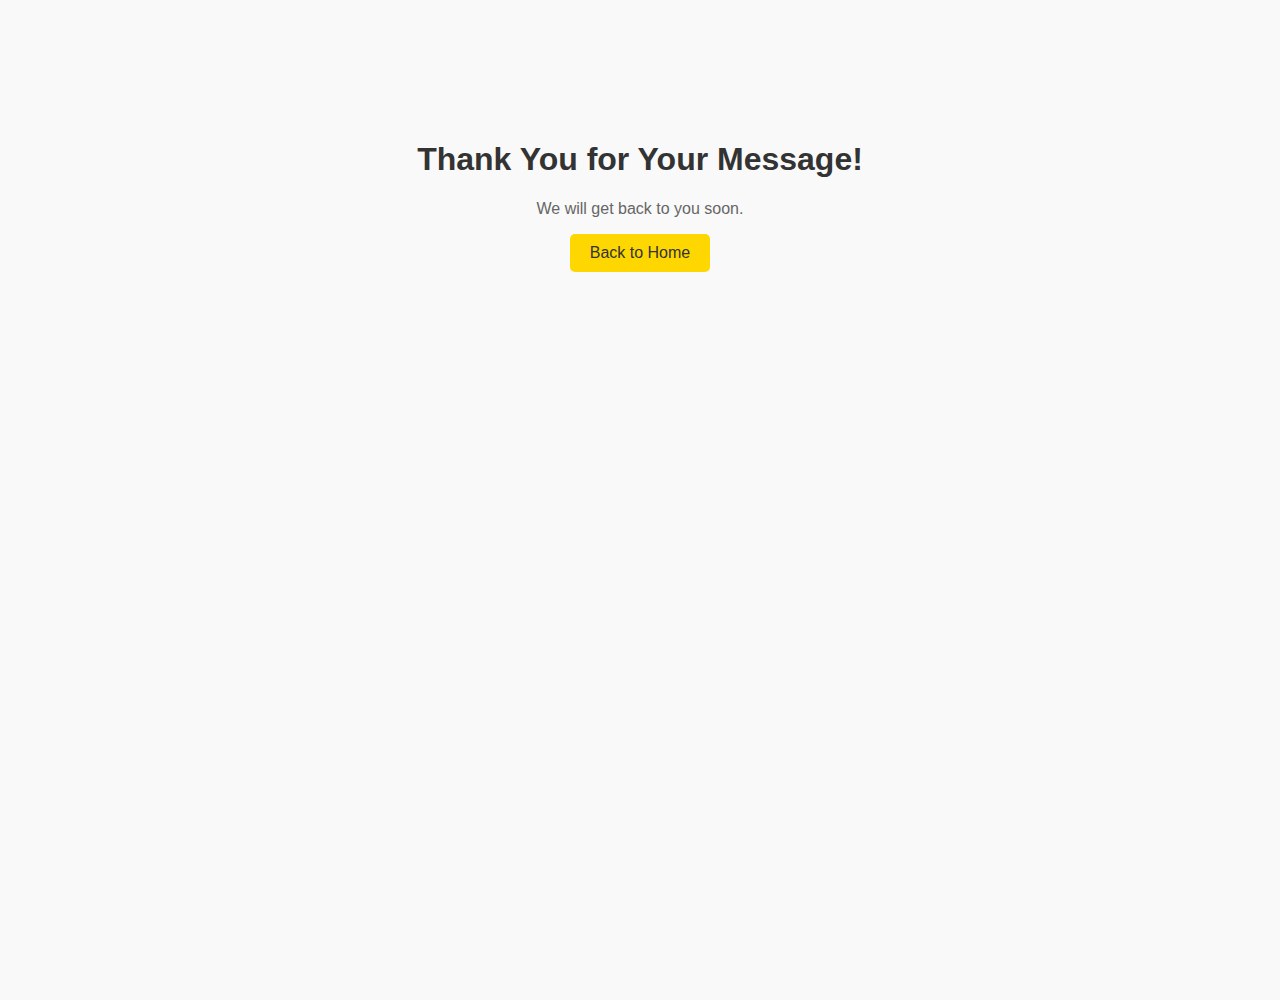
<file: ssc/thank-you.html>
<!DOCTYPE html>
<html>
<head>
    <meta charset="utf-8">
    <meta name="viewport" content="width=device-width, initial-scale=1">
    <title>Thank You</title>
    <link rel="stylesheet" href="styles.css">
    <style>
        body {
            background-color: #f9f9f9;
            font-family: Arial, sans-serif;
        }

        .container {
            text-align: center;
            margin-top: 100px;
            padding: 20px;
        }

        h1 {
            color: #333;
        }

        p {
            color: #666;
        }

        .btn-primary {
            background-color: gold;
            border: none;
            color: #333;
            padding: 10px 20px;
            text-align: center;
            text-decoration: none;
            display: inline-block;
            font-size: 16px;
            border-radius: 5px;
        }

        .btn-primary:hover {
            background-color: #ffcc00;
        }
    </style>
</head>
<body>
    <div class="container">
        <h1>Thank You for Your Message!</h1>
        <p>We will get back to you soon.</p>
        <a href="index.html" class="btn btn-primary">Back to Home</a>
    </div>
</body>
</html>
</file>
<file: ssc/styles.css>
/* href Transition */
html {
  scroll-behavior: smooth;
  height: 100%;
}

body,
html {
  height: 100%;
  margin: 0;
  font-family: sans-serif;
  color: #666;
  text-align: center;
}
nav{
  background: #fff;
  /* height: 6rem; */
  font-weight: 700;
  text-transform: uppercase;
}

.navbar-brand img{
  width: 100%;
  height: 7rem;
}
/* PARALLAX START */
.parallax1 {
  background: url("IMG-20231006-WA0076.jpg");
  background-size: cover;
  z-index: 50;
  min-height: 100%;
}

.parallax2 {
  background: url("IMG-20231006-WA0081.jpg");
  min-height: 80%;
}

.parallax3 {
  background: url("IMG-20231006-WA0069.jpg");
  min-height: 60%;
}

.parallax4 {
  background: url("IMG-20231006-WA0068.jpg");
  background-position: 0 -231px !important;
  min-height: 80%;
}

.parallax5 {
  background: url("IMG-20231006-WA0067.jpg");
  min-height: 80%;
}

.parallax1,
.parallax2,
.parallax3,
.parallax4,
.parallax5 {
  position: relative;
  opacity: 1;
  background-size: cover;
  background-repeat: no-repeat;
  background-attachment: fixed;
  background-position: center;
}

/* PARALLAX END */

.heading {
  position: absolute;
  color: #ffffff;
  font-size: 400%;
  top: 38%;
  width: 100%;
  font-weight: 800;
  text-transform: uppercase;
  letter-spacing: 8px;
  text-shadow: 0 0 10px black;
}
.heaading p{
  color: #ffffff;
  font-weight: 700;
}

.heading-sm {
  position: absolute;
  top: 45%;
  width: 100%;
  color: white;
  font-size: 250%;
  text-transform: uppercase;
  letter-spacing: 5px;
  text-shadow: 0 0 16px black;
  text-align: center;
}
.parallax1 p{
  color: #fff;
  font-size: 16px;
  text-align: center;
  z-index: 100;
}

h1,
.heading {
  text-align: center;
}
.border {
  background-color: black;
  padding: 5px;
  text-align: center;
}

.two-col {
  float: left;
  width: 42%;
  padding: 0 4%;
  text-align: left;
}

#contact-header {
  background-color: #323232;
  color: white;
}

section {
  overflow: auto;
  padding: 50px 80px;
}

.section1 {
  padding: 15px 80px;
}
.section1 img{
  border-radius: 20px 30px 30px 20px;
  width: 100%;
}
.dark {
  overflow: auto;
  padding: 50px 80px;
  background-color: #323232;
  color: #000;
}
.card{
  cursor: pointer;
}
.card:hover{
  box-shadow: 0 0 16px rgb(255, 255, 255);
  transition-duration: 1s;
  transform: scale(120%);
}
.dark1{
  overflow: auto;
  padding: 50px 80px;
  background-color: #323232;
  color: #fff;
}

.form {
  border-radius: 7px;
  padding: 30px;
}

#form-content {
  transition: 0.5s;
}

#form-content:hover {
  -webkit-box-shadow: 0px 5px 13px 2px rgba(71, 70, 71, 0.76);
  -moz-box-shadow: 0px 5px 13px 2px rgba(71, 70, 71, 0.76);
  box-shadow: 0px 5px 13px 2px rgba(71, 70, 71, 0.76);
}

.group {
  position: relative;
  margin-bottom: 45px;
}

textarea {
  resize: none !important;
}

input,
textarea {
  background: none;
  font-size: 18px;
  padding: 10px 10px 10px 5px;
  display: block;
  width: 300px;
  border: none;
  border-bottom: 1px solid #757575;
}
input:focus,
textarea:focus {
  outline: none;
}

label {
  color: #999;
  font-size: 18px;
  font-weight: normal;
  position: absolute;
  pointer-events: none;
  left: 5px;
  top: 10px;
  transition: 0.2s ease all;
  -moz-transition: 0.2s ease all;
  -webkit-transition: 0.2s ease all;
}

/* active state */
input:focus ~ label,
input:valid ~ label {
  top: -20px;
  font-size: 14px;
  color: #5264ae;
}

textarea:focus ~ label,
textarea:valid ~ label {
  top: -20px;
  font-size: 14px;
  color: #5264ae;
}
/* btn */
form .form-group .btn{
  background: #d39e2b;
}
/* BOTTOM INPUT BARS ================================= */
.bar {
  position: relative;
  display: block;
  width: 100%;
}
.bar:before,
.bar:after {
  content: "";
  height: 2px;
  width: 0;
  bottom: 1px;
  position: absolute;
  background: #03588c;
  transition: 0.2s ease all;
  -moz-transition: 0.2s ease all;
  -webkit-transition: 0.2s ease all;
}
.bar:before {
  left: 50%;
}
.bar:after {
  right: 50%;
}

/* active state */
input:focus ~ .bar:before,
input:focus ~ .bar:after {
  width: 50%;
}

textarea:focus ~ .bar:before,
textarea:focus ~ .bar:after {
  width: 50%;
}

/* HIGHLIGHTER ================================== */
.highlight {
  position: absolute;
  height: 60%;
  width: 100px;
  top: 25%;
  left: 0;
  pointer-events: none;
  opacity: 0.5;
}

/* active state */
input:focus ~ .highlight {
  -webkit-animation: inputHighlighter 0.3s ease;
  -moz-animation: inputHighlighter 0.3s ease;
  animation: inputHighlighter 0.3s ease;
}

textarea:focus ~ .highlight {
  -webkit-animation: inputHighlighter 0.3s ease;
  -moz-animation: inputHighlighter 0.3s ease;
  animation: inputHighlighter 0.3s ease;
}

.fixed-top {
  transition: background-color 500ms;
}

.fixed-top.scrolled {
  background-color: #fff;
  color: rgb(73, 60, 60);
}
footer{
  background:#000;
  padding-top: 30px;
  color: #fff;
}
@media (max-width: 768px) {
  .heading {
    font-size: 250%;
  }

  .heading-sm {
    font-size: 180%;
  }
  nav{
    background: #fff;
  }
  .two-col {
    width: 100%;
    padding: 0;
    text-align: center;
  }
  .parallax4 {
    background-attachment: scroll;
    min-height: 21%;
  }
}
</file>
